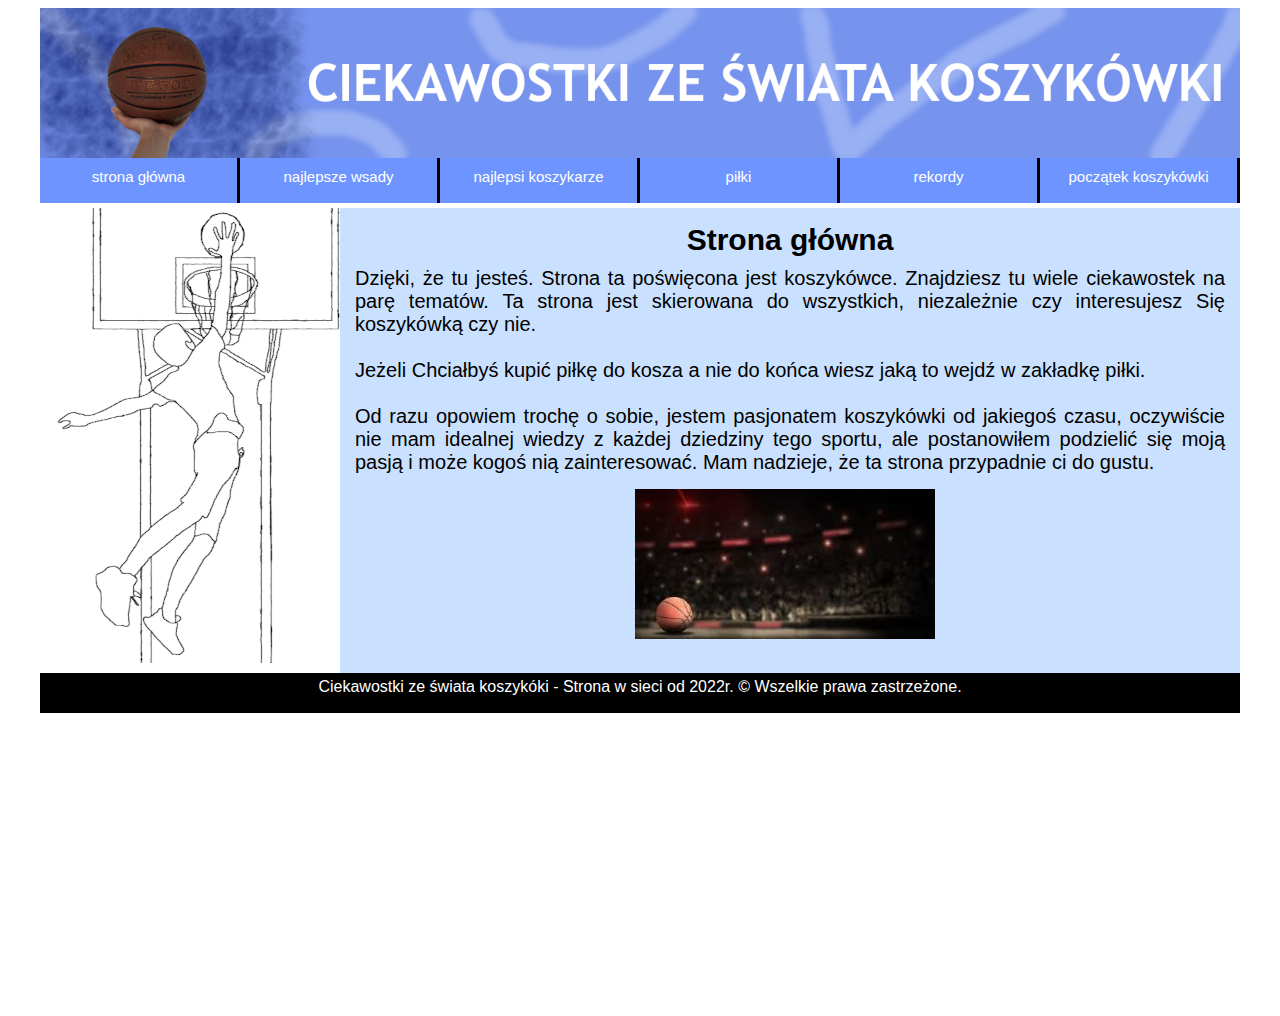
<file: index.html>
<!DOCTYPE HTML>
<html lang="pl">


<head>
      <meta charset="utf-8" />
		<title>Ciekawostki ze świata koszykówki</title>
				<meta name="description" content="Serwis poświęcony koszykówce!" />
		<meta name="keywords" content="kosz,koszykówka,basket,basketball" />
		  <link rel="stylesheet"  href= "style.css" type="text/css" />
		  <meta http-equiv="X-UA-Compatible" content="IE=edge,chrome=1" />
</head>
<body>
<div id="kontener">
<div id="baner">
<img src="baner1.png" />
</div>
<div id="menu">
<a href="index.html" class="gora"><div class="opcje">strona główna</div></a>
<a href="s1.html"class="gora"><div class="opcje">najlepsze wsady</div> </a>
<a href="s2.html"class="gora"><div class="opcje">najlepsi koszykarze</div></a>
<a href="s3.html"class="gora"><div class="opcje"> piłki</div></a>
<a href="s4.html"class="gora"><div class="opcje">rekordy</div></a>
<a href="s5.html"class="gora" style="border-right: 3px solid ##6e95ff;"><div class="opcje">początek koszykówki</div></a>
</div>
<div id="obraz_bok">
<img src="wsad2.png" />
</div>
<div id="tresc" style="text-align:justify">
<div class="tytul" style="margin-bottom:10px;">Strona główna</div>
Dzięki, że tu jesteś. Strona ta poświęcona jest koszykówce. Znajdziesz tu wiele ciekawostek na parę tematów. Ta strona jest skierowana do wszystkich, niezależnie czy interesujesz Się koszykówką czy nie.
<br /><br />
Jeżeli Chciałbyś kupić piłkę do kosza a nie do końca wiesz jaką to wejdź w zakładkę piłki.
<br /><br />
Od razu  opowiem  trochę  o  sobie,  jestem pasjonatem koszykówki od jakiegoś czasu, oczywiście nie mam idealnej wiedzy z każdej dziedziny tego sportu, ale postanowiłem podzielić się moją pasją i może kogoś nią zainteresować. Mam nadzieje, że ta strona przypadnie ci do gustu.
<div id="grafika" style="margin-left:280px;"> <a href="https://pixabay.com/pl/users/6847478-6847478/?utm_source=link-attribution&amp;utm_medium=referral&amp;utm_campaign=image&amp;utm_content=4559472"target="_blank" title="Obraz 6847478 z Pixabay "> <img src="basketball-g7357268c2_640.jpg"  /></a></div>
</div>

<div id="stopka">
Ciekawostki ze świata koszykóki - Strona w sieci od 2022r. &copy; Wszelkie prawa zastrzeżone.
</div>
</div>

</body>
</html>
</file>
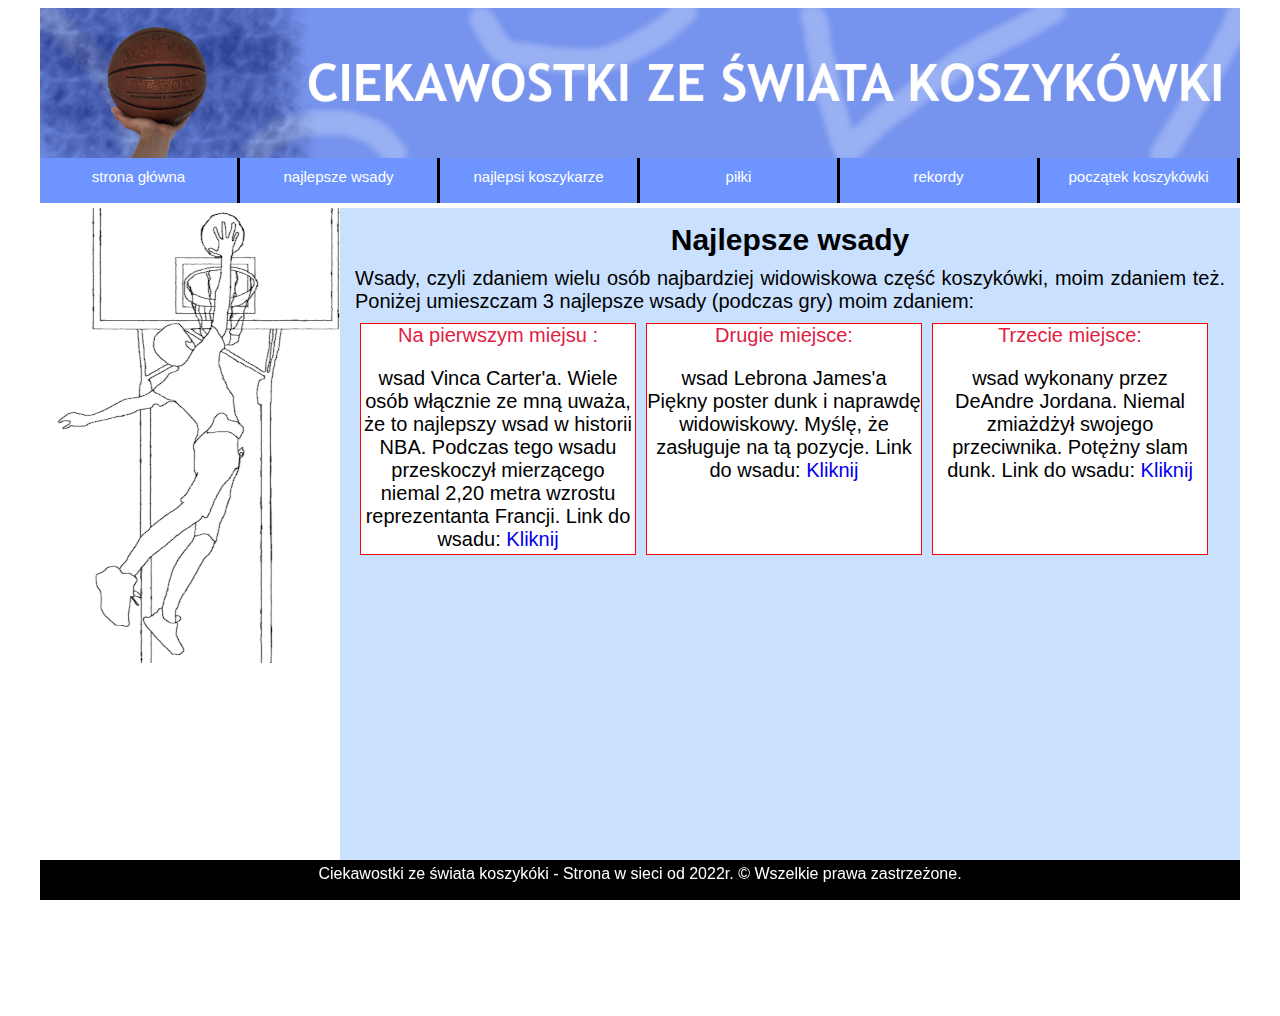
<file: s1.html>
<!DOCTYPE HTML>
<html lang="pl">


<head>
      <meta charset="utf-8" />
		<title>Ciekawostki ze świata koszykówki</title>
		<meta name="description" content="Serwis poświęcony koszykówce!" />
		<meta name="keywords" content="kosz,koszykówka,basket,basketball" />
		  <link rel="stylesheet"  href= "style.css" type="text/css" />
		  <meta http-equiv="X-UA-Compatible" content="IE=edge,chrome=1" />
</head>
<body>
<div id="kontener">
<div id="baner">
<img src="baner1.png" />
</div>
<div id="menu">
<a href="index.html" class="gora"><div class="opcje">strona główna</div></a>
<a href="s1.html"class="gora"><div class="opcje">najlepsze wsady</div> </a>
<a href="s2.html"class="gora"><div class="opcje">najlepsi koszykarze</div></a>
<a href="s3.html"class="gora"><div class="opcje"> piłki</div></a>
<a href="s4.html"class="gora"><div class="opcje">rekordy</div></a>
<a href="s5.html"class="gora" style="border-right: 3px solid ##6e95ff;"><div class="opcje">początek koszykówki</div></a>
</div>
<div id="obraz_bok">
<img src="wsad2.png" />
</div>

<div id="tresc" style="text-align:justify">
<div class="tytul" style="margin-bottom:10px;">Najlepsze wsady</div>
Wsady, czyli zdaniem wielu osób najbardziej widowiskowa część koszykówki, moim zdaniem też. Poniżej umieszczam 3 najlepsze wsady (podczas gry) moim zdaniem:

<div class="ranking" style="border: 1px solid red;"><div id="kolor">Na pierwszym miejsu :</div>
<p>
wsad Vinca Carter'a. Wiele osób włącznie ze mną uważa, że to najlepszy wsad w historii NBA. Podczas tego wsadu przeskoczył mierzącego niemal 2,20 metra wzrostu reprezentanta Francji.
Link do wsadu:
<a href="https://www.youtube.com/watch?v=yHn5aiR4aw0&t=3s" class="link" target="_blank">Kliknij</a>
</div>
<div class="ranking" style="border: 1px solid red;"><div id="kolor">Drugie miejsce:</div>
<p>
wsad Lebrona James'a
<br> Piękny poster dunk i naprawdę widowiskowy. Myślę, że zasługuje na tą pozycje.
Link do wsadu:
<a href="https://www.youtube.com/watch?v=yHn5aiR4aw0&t=195s" class="link" target="_blank"> Kliknij <a/></p>
</div>
<div class="ranking" style="border: 1px solid red;"><div id="kolor">Trzecie miejsce:</div>
<p>wsad wykonany przez DeAndre Jordana. Niemal zmiażdżył swojego przeciwnika. Potężny slam dunk.
Link do wsadu:
<a href="https://www.youtube.com/watch?v=f1N-a4iwbjg&t=128s"class="link" target="_blank">Kliknij</a></p></div>
<div id="wideo1">
<iframe width="400" height="275" src="https://www.youtube.com/embed/yHn5aiR4aw0?start=1" title="YouTube video player" frameborder="0" allow="accelerometer; autoplay; clipboard-write; encrypted-media; gyroscope; picture-in-picture" allowfullscreen style="margin-top:10px;"></iframe>
</div>
</div>
<div id="stopka">
Ciekawostki ze świata koszykóki - Strona w sieci od 2022r. &copy; Wszelkie prawa zastrzeżone.
</div>
</div>

</body>
</html>
</file>
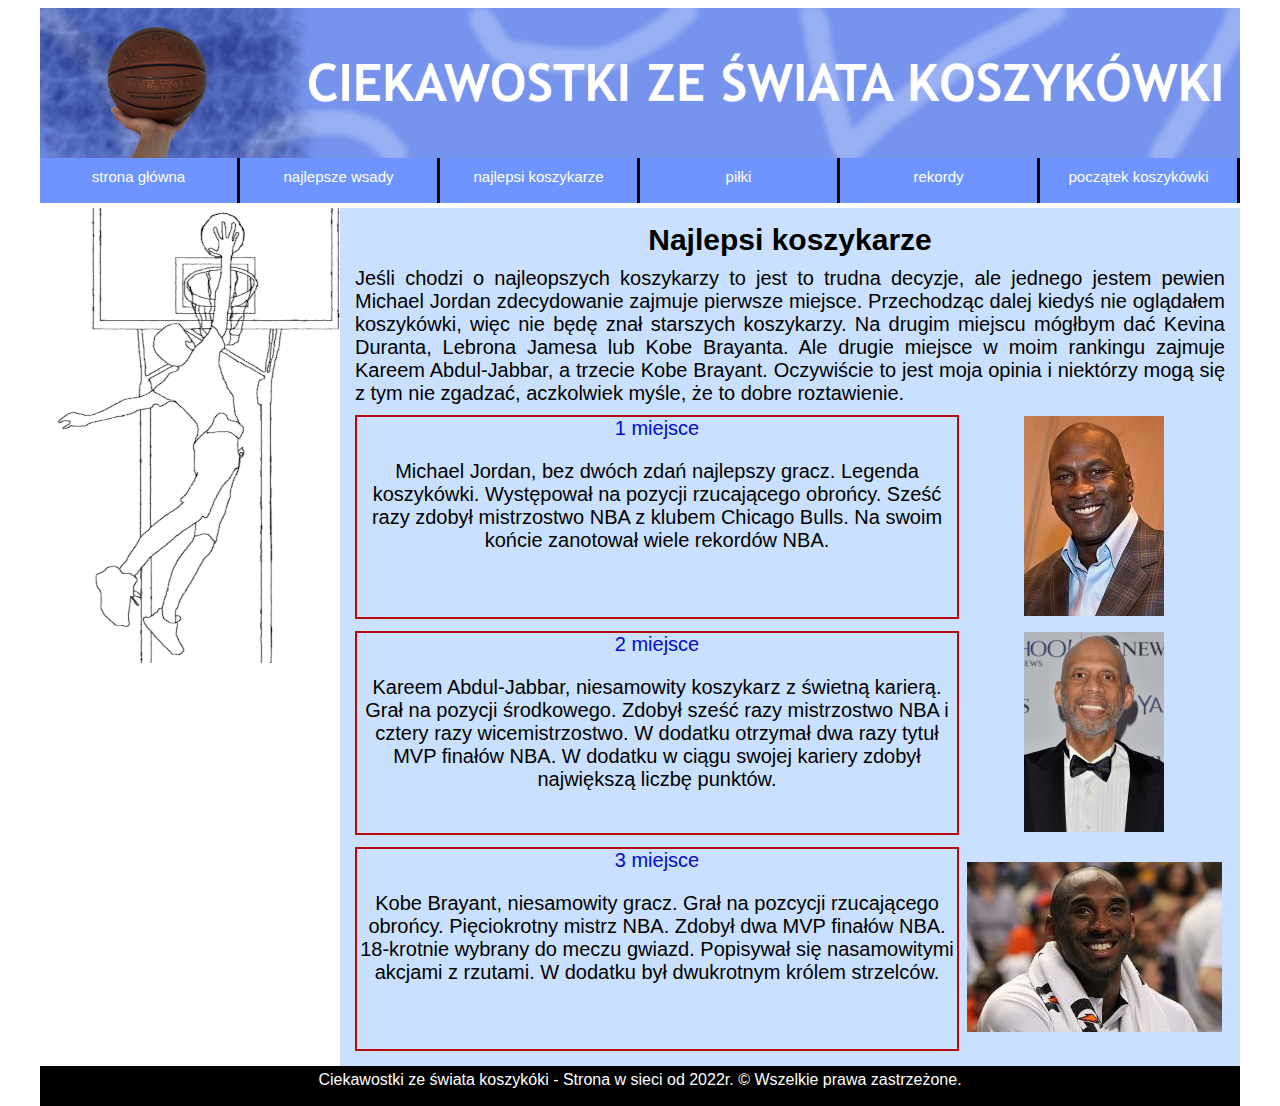
<file: s2.html>
<!DOCTYPE HTML>
<html lang="pl">


<head>
      <meta charset="utf-8" />
		<title>Ciekawostki ze świata koszykówki</title>
		<meta name="description" content="Serwis poświęcony koszykówce!" />
		<meta name="keywords" content="kosz,koszykówka,basket,basketball" />
		  <link rel="stylesheet"  href= "style.css" type="text/css" />
		  <meta http-equiv="X-UA-Compatible" content="IE=edge,chrome=1" />
</head>
<body>
<div id="kontener">
<div id="baner">
<img src="baner1.png" />
</div>
<div id="menu">
<a href="index.html" class="gora"><div class="opcje">strona główna</div></a>
<a href="s1.html"class="gora"><div class="opcje">najlepsze wsady</div> </a>
<a href="s2.html"class="gora"><div class="opcje">najlepsi koszykarze</div></a>
<a href="s3.html"class="gora"><div class="opcje"> piłki</div></a>
<a href="s4.html"class="gora"><div class="opcje">rekordy</div></a>
<a href="s5.html"class="gora" style="border-right: 3px solid ##6e95ff;"><div class="opcje">początek koszykówki</div></a>
</div>
<div id="obraz_bok">
<img src="wsad2.png" />
</div>
<div id="tresc" style="text-align:justify;">
<div class="tytul" style="margin-bottom:10px;">Najlepsi koszykarze</div>
Jeśli chodzi o najleopszych koszykarzy to jest to trudna decyzje, ale jednego jestem pewien Michael Jordan zdecydowanie zajmuje pierwsze miejsce. Przechodząc dalej kiedyś nie oglądałem koszykówki, więc nie będę znał starszych koszykarzy. Na drugim miejscu mógłbym dać Kevina Duranta, Lebrona Jamesa lub Kobe Brayanta. Ale drugie miejsce w moim rankingu zajmuje Kareem Abdul-Jabbar, a trzecie Kobe Brayant. Oczywiście to jest moja opinia i niektórzy mogą się z tym nie zgadzać, aczkolwiek myśle, że to dobre roztawienie.
<div class="podium"style="text-align:center;">
<div id="kolor2">1 miejsce</div>
<p>Michael Jordan, bez dwóch zdań najlepszy gracz. Legenda koszykówki. Występował na pozycji rzucającego obrońcy. Sześć razy zdobył mistrzostwo NBA z klubem Chicago Bulls. Na swoim końcie zanotował wiele rekordów NBA.</p>
</div>
<div class="zdjecie">
<a href="https://pl.wikipedia.org/wiki/Plik:Michael_Jordan_in_2014.jpg" target="_blank" title="Link do żródła obrazu: Wikipedia, Autorstwa DOD photo by D. Myles Cullen - http://www.defense.gov/dodcmsshare/newsphoto/2014-04/hires_140417-D-VO565-002c.jpg, Domena publiczna, https://commons.wikimedia.org/w/index.php?curid=39252469"> 
 <img src="Michael_Jordan_in_2014.jpg" />
 </a>
 </div>
<div class="podium"style="text-align:center;">
<div id="kolor2">2 miejsce</div>
<p>Kareem Abdul-Jabbar, niesamowity koszykarz z świetną karierą. Grał na pozycji środkowego.  Zdobył sześć razy mistrzostwo NBA i cztery razy wicemistrzostwo.  W dodatku otrzymał dwa razy tytuł MVP finałów NBA. W dodatku w ciągu swojej kariery zdobył największą liczbę punktów.</p>
</div>
<div class="zdjecie">
<a href="https://pl.wikipedia.org/wiki/Plik:Kareem_Abdul-Jabbar_May_2014.jpg" target="_blank" title="Link do żródła obrazu: Wikipedia, Autorstwa Yahoo from Sunnyvale, California, USA - Yahoo News/ABCNews Pre-White House Correspondents&#039; Dinner Reception Pre-Party, CC BY 2.0, https://commons.wikimedia.org/w/index.php?curid=32898438"><img src="Kareem_Abdul-Jabbar_May_2014.jpg" />
</a>
</div>
<div class="podium"style="text-align:center;">
<div id="kolor2">3 miejsce</div>
<p>Kobe Brayant, niesamowity gracz. Grał na pozcycji rzucającego obrońcy. Pięciokrotny mistrz NBA. Zdobył dwa MVP finałów NBA.  18-krotnie wybrany do meczu gwiazd. Popisywał się nasamowitymi akcjami z rzutami.  W dodatku był dwukrotnym królem strzelców.
</div>
<div id="zdjecie">
<a href="https://pl.wikipedia.org/wiki/Plik:Kobe_Bryant_smiling_on_the_bench_USA_vs_GBR_2012.jpg" target="_blank" title="Link do żródła obrazu: Wikipedia, Autorstwa Christopher Johnson - Flickr: BASKETBALL: On the sidelines with TEAM USA in Manchester, CC BY-SA 2.0, https://commons.wikimedia.org/w/index.php?curid=20391769"><img src="Kobe_Bryant_smiling_on_the_bench_USA_vs_GBR_2012 .jpg" style="margin-left:7.5px;"/>
</a>
</div>
</div>
<div id="stopka">
Ciekawostki ze świata koszykóki - Strona w sieci od 2022r. &copy; Wszelkie prawa zastrzeżone.
</div>
</div>

</body>
</html>
</file>
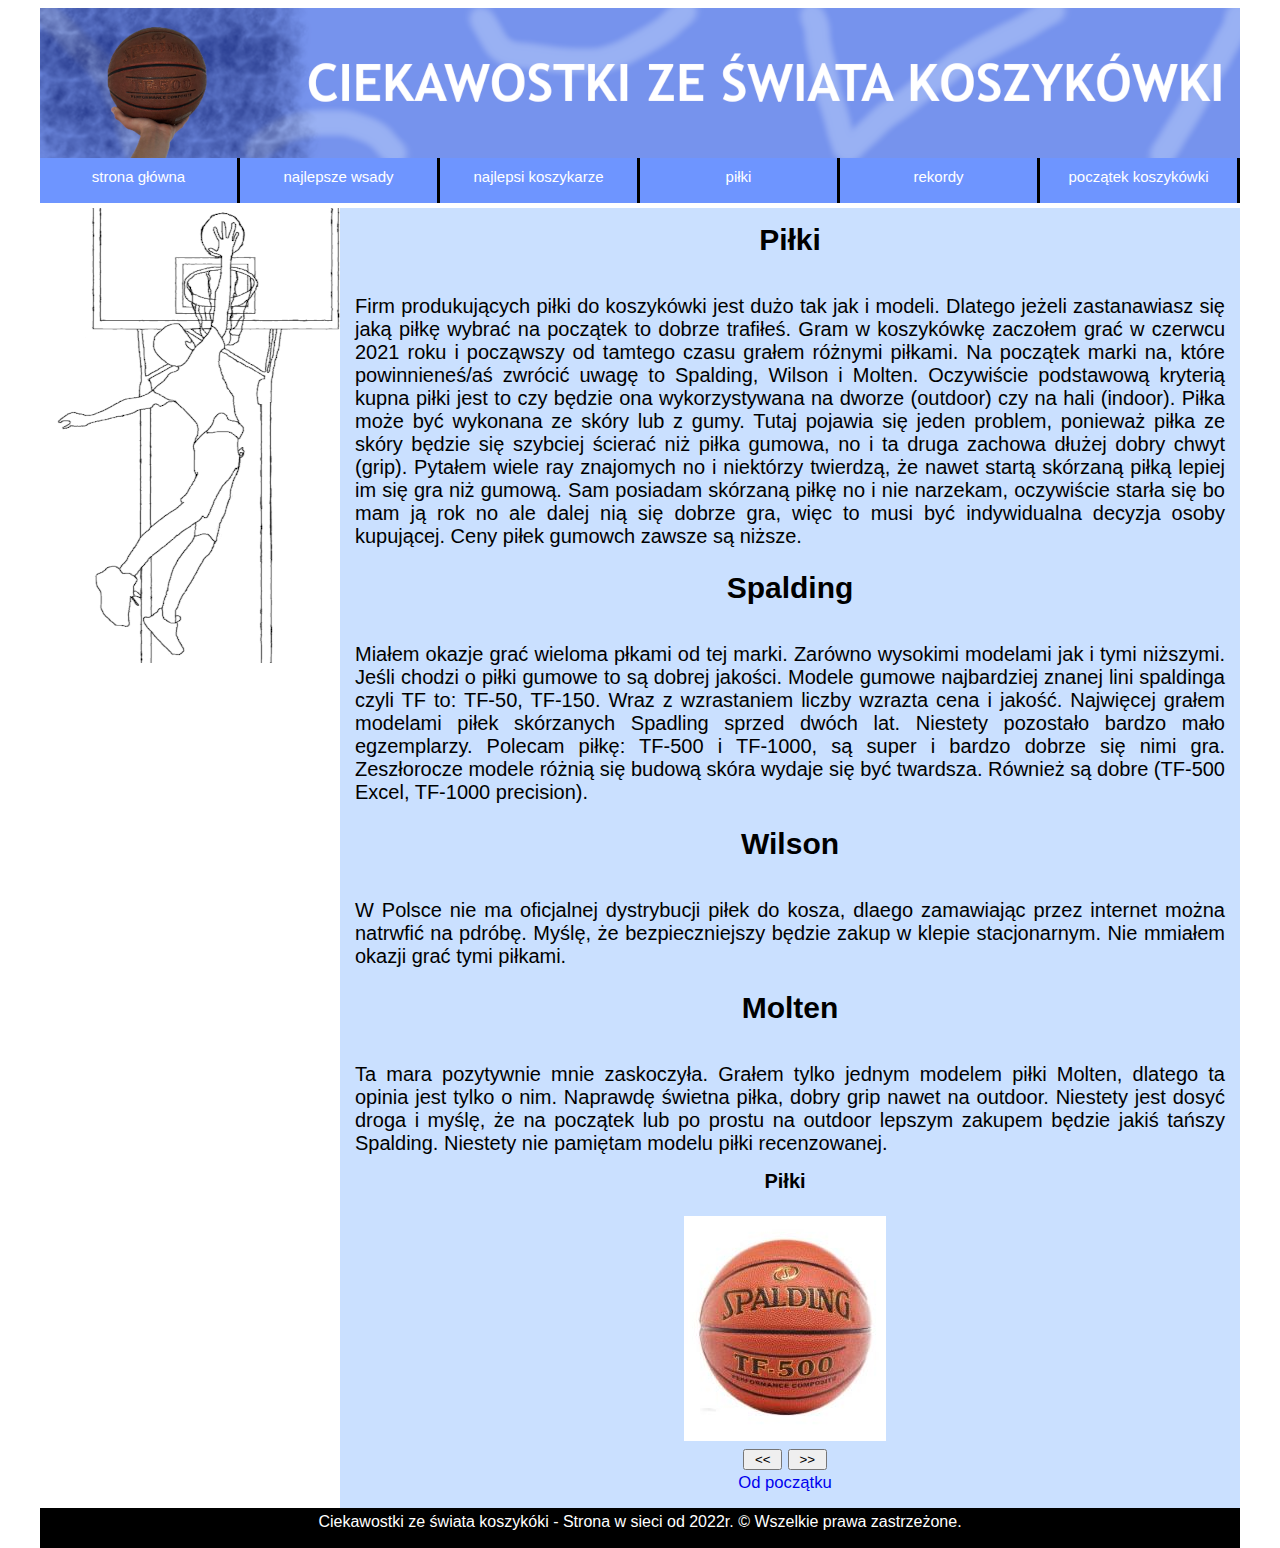
<file: s3.html>
<!DOCTYPE HTML>
<html lang="pl">


<head>
      <meta charset="utf-8" />
		<title>Ciekawostki ze świata koszykówki</title>
		<meta name="description" content="Serwis poświęcony koszykówce!" />
		<meta name="keywords" content="kosz,koszykówka,basket,basketball" />
		  <link rel="stylesheet"  href= "style.css" type="text/css" />
		  <meta http-equiv="X-UA-Compatible" content="IE=edge,chrome=1" />
</head>
<body>
<div id="kontener">
<div id="baner">
<img src="baner1.png" />
</div>
<div id="menu">
<a href="index.html" class="gora"><div class="opcje">strona główna</div></a>
<a href="s1.html"class="gora"><div class="opcje">najlepsze wsady</div> </a>
<a href="s2.html"class="gora"><div class="opcje">najlepsi koszykarze</div></a>
<a href="s3.html"class="gora"><div class="opcje"> piłki</div></a>
<a href="s4.html"class="gora"><div class="opcje">rekordy</div></a>
<a href="s5.html"class="gora" style="border-right: 3px solid ##6e95ff;"><div class="opcje">początek koszykówki</div></a>
</div>
<div id="obraz_bok">
<img src="wsad2.png" />
</div>

<div id="tresc">
<div class="tytul">
Piłki
</div>
<br />
<div class="pilki">
Firm produkujących piłki do koszykówki jest dużo tak jak i modeli. Dlatego jeżeli zastanawiasz się jaką piłkę wybrać na początek to dobrze trafiłeś. Gram w koszykówkę zaczołem grać w czerwcu 2021 roku i począwszy od tamtego czasu grałem różnymi piłkami. Na początek marki na, które powinnieneś/aś zwrócić uwagę to Spalding, Wilson i Molten. Oczywiście podstawową kryterią kupna piłki jest to czy będzie ona wykorzystywana na dworze (outdoor) czy na hali (indoor). Piłka może być wykonana ze skóry lub z gumy. Tutaj pojawia się jeden problem, ponieważ piłka ze skóry będzie się szybciej ścierać niż piłka gumowa, no i ta druga zachowa dłużej dobry chwyt (grip). Pytałem wiele ray znajomych no i niektórzy twierdzą, że nawet startą skórzaną piłką lepiej im się gra niż gumową. Sam posiadam skórzaną piłkę no i nie narzekam, oczywiście starła się bo mam ją rok no ale dalej nią się dobrze gra, więc to musi być indywidualna decyzja osoby kupującej. Ceny piłek gumowch zawsze są niższe.
</div>
<br />
<div class="tytul">
Spalding
</div>
<div class="pilki">
<br />
Miałem okazje grać wieloma płkami od tej marki. Zarówno wysokimi modelami jak i tymi niższymi. Jeśli chodzi o piłki gumowe to są dobrej jakości. Modele gumowe najbardziej znanej lini spaldinga czyli TF to: TF-50, TF-150. Wraz z wzrastaniem liczby wzrazta cena i jakość. Najwięcej grałem modelami piłek skórzanych Spadling sprzed dwóch lat. Niestety pozostało bardzo mało egzemplarzy. Polecam piłkę: TF-500 i TF-1000, są super i bardzo dobrze się nimi gra. Zeszłorocze modele różnią się budową skóra wydaje się być twardsza. Również są dobre (TF-500 Excel, TF-1000 precision).
</div>
  <br />
 <div class="tytul">
  Wilson 
  </div>
  <div class="pilki">
  <br />
  W Polsce nie ma oficjalnej dystrybucji piłek do kosza, dlaego zamawiając przez internet można natrwfić na pdróbę. Myślę, że bezpieczniejszy będzie zakup w klepie stacjonarnym. Nie mmiałem okazji grać tymi piłkami.
  </div>
<br />
<div class="tytul">
Molten
</div>
<div class="pilki">
<br />
Ta mara pozytywnie mnie zaskoczyła. Grałem tylko jednym modelem piłki Molten, dlatego ta opinia jest tylko o nim. Naprawdę świetna piłka, dobry grip nawet na outdoor. Niestety jest dosyć droga i myślę, że na początek lub po prostu na outdoor lepszym zakupem będzie jakiś tańszy Spalding. Niestety nie pamiętam modelu piłki recenzowanej.
</div>
<div id="galeria">
<center>
<strong>Piłki</strong><br><br>
<img src="_r-pilka-do-koszykowki-tf-500-spalding.jpg" name="photoslider" alt=" ">
<form method="POST" name="rotater">
<script language="JavaScript1.1">
var photos=new Array()
var which=0
photos[0]="_r-pilka-do-koszykowki-tf-500-spalding.jpg"
photos[1]="Pilka-do-koszykowki-Spalding-TF-500-Excel.jpg"
photos[2]="spalding tf-1000.jpg"
photos[3]="spalding tf-1000 precision.jpg"
function backward(){
if (which>0){
window.status=''
which--
document.images.photoslider.src=photos[which]
}
}

function forward(){
if (which<photos.length-1){
which++
document.images.photoslider.src=photos[which]
}
else window.status='End of gallery'
}
</script>
<input type="button" value=" << " name="B2"
onClick="backward()"> <input type="button" value=" >> " name="B1"
onClick="forward()"><br>
<a href="#" onClick="which=1;backward();return false" style="text-decoration:none;"><small>Od początku</small></a>
</form>
</center>
</div>
</div>
<div id="stopka">
Ciekawostki ze świata koszykóki - Strona w sieci od 2022r. &copy; Wszelkie prawa zastrzeżone.
</div>
</div>

</body>
</html>
</file>
<file: style.css>
body
{
	
	font-family: sans-serif;
	
}
#kontener 
{
	width:1200px;     
	margin-left: auto; 
	margin-right: auto;
  height:1000px;
}
#baner
{
 width: 1200px; height: 150px; 
}
#menu 
{
	min-height: 50px;
}
.opcje 
{
	padding: 10px; 
	color:#ffffff;
	width: 177px; 
	height: 25px; 
	background-color: #6e95ff; 
	float: left;
	text-decoration:none;
	text-align:center;
	border-right: 3px solid #000000 ;
	font-size:15px;
	}
#tresc 
{ 

padding:15px;
width: 870px; 
min-height: 435px; 
float: left;
font-size:20px;
background-color: #CAE0FF; 
}
#obraz_bok 
{ 
 width: 300px; 
 min-height: 455px; 
 float:left;

 
 }
 #stopka 
 {
	 background-color: #000000; 
	 color: #ffffff; 
	 width: 1190px; 
	 clear:both;
	 height:30px;
	 text-align: center;
	 padding:5px;
}
.opcje:hover
{
background-color: #000000;
cursor:pointer;
}
.ranking
{
	margin-top:10px;
	float:left;
	width:274px;
	background-color:#ffffff;
	height: 230px;
margin-right:5px;
margin-left:5px;
text-align:center;


}
#wideo1
{
	clear:both;
	text-align:center;
	margin-top:10px;
}
.podium
{
	margin-top:10px;
  border: 2px solid #b80909;
  width:600px;
  height:200px;

  float:left;
}
a.gora
{
	text-decoration:none;
}
a.link
{
	text-decoration:none;
}
a.link:hover
{
	cursor:pointer;
	color:red;
}
.zdjecie
{
	float:left;
	margin-top:11px;
	text-align:center;
	margin-left: 65px;
}
#zdjecie
{
float:left;
margin-top:25px;	
	
}
.pilki
{
	text-align:justify;
	margin-top:15px;
	
}
.tytul
{
	font-size:30px;
	text-align:center;
	font-weight:bold;
}
#galeria
{
	clear:both;
	width:300px;
}
#tresc2 
{ 

padding:15px;
width: 870px; 
min-height: 435px; 
float: right;
font-size:20px;
background-color: #CAE0FF; 
}
#galeria
{

	margin-left:280px;
	margin-top:15px;
}
#kolor
{
	color:#de2141;
}
#kolor2
{
	color:#040bcc;
}
#grafika
{
	margin-top:15px;
}
.zasady
{
	padding:5px;
	border:2px solid black;
	background-color:white;
	width:500px;
	height:100p;

	margin-top:15px;
}
#ramka
{
 width:514px;	
 height:386px;
 float:left;
 margin-bottom:20px;
}
#slajdy
{
	float:left;
	margin-top:15px;
    margin-left:30px;
}
#zrodlo
{
padding:10px;
margin-top:10px;	
}
</file>
